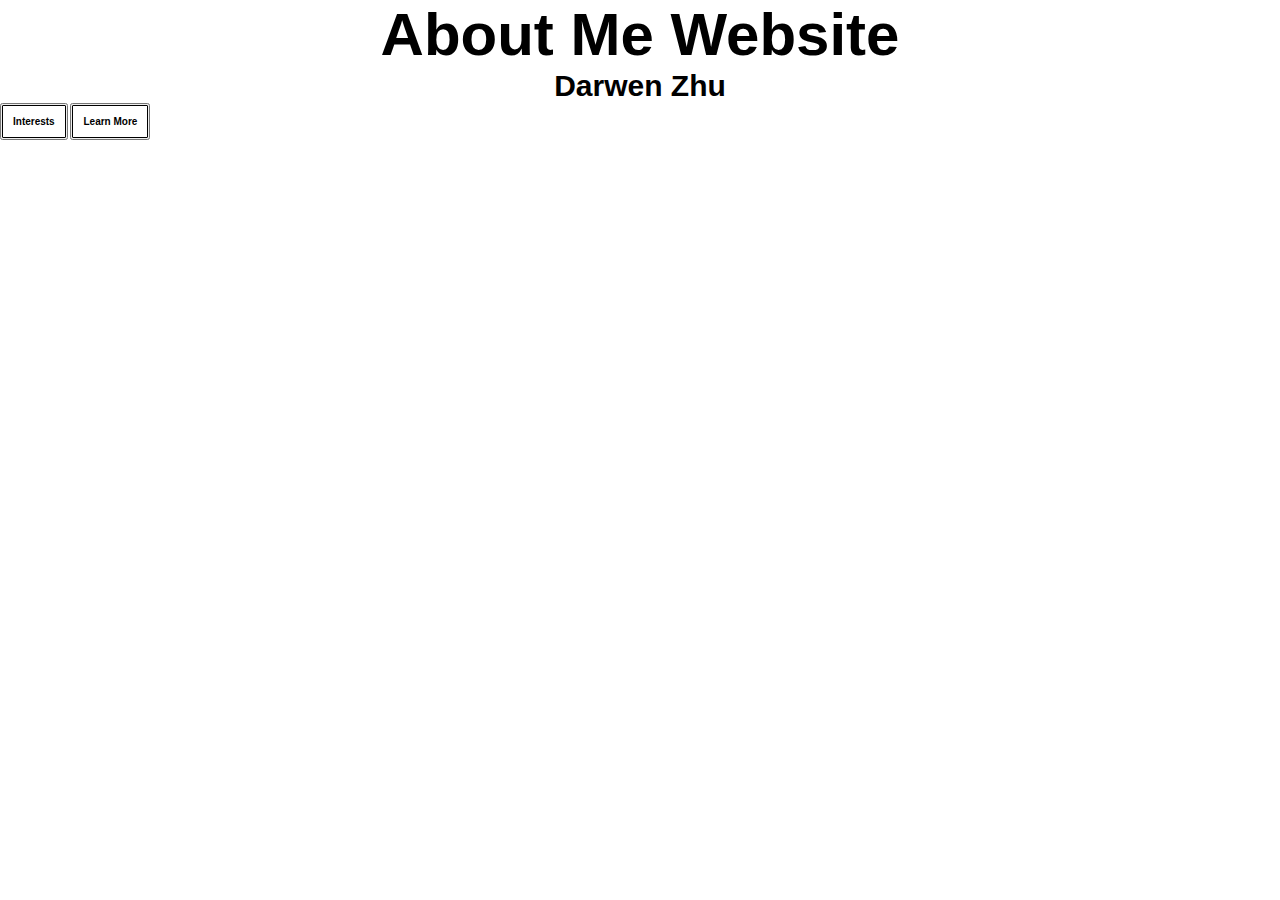
<file: index.html>
<html lang="en">
<head>
  <link rel="stylesheet" href="styles.css" />
  <meta charset="UTF-8">
  <meta name="viewport" content="width=device-width, initial-scale=1.0">
  <title>About Me</title>
</head>
<body>
  <h1>About Me Website</h1>
  <h2>Darwen Zhu</h2>

  <a href="interests.html"><button>  <tag class="box">Interests</tag></button></a>
  <a href="more.html"><button>  <tag class="box">Learn More</tag></button></a>

</body>
</html>
</file>
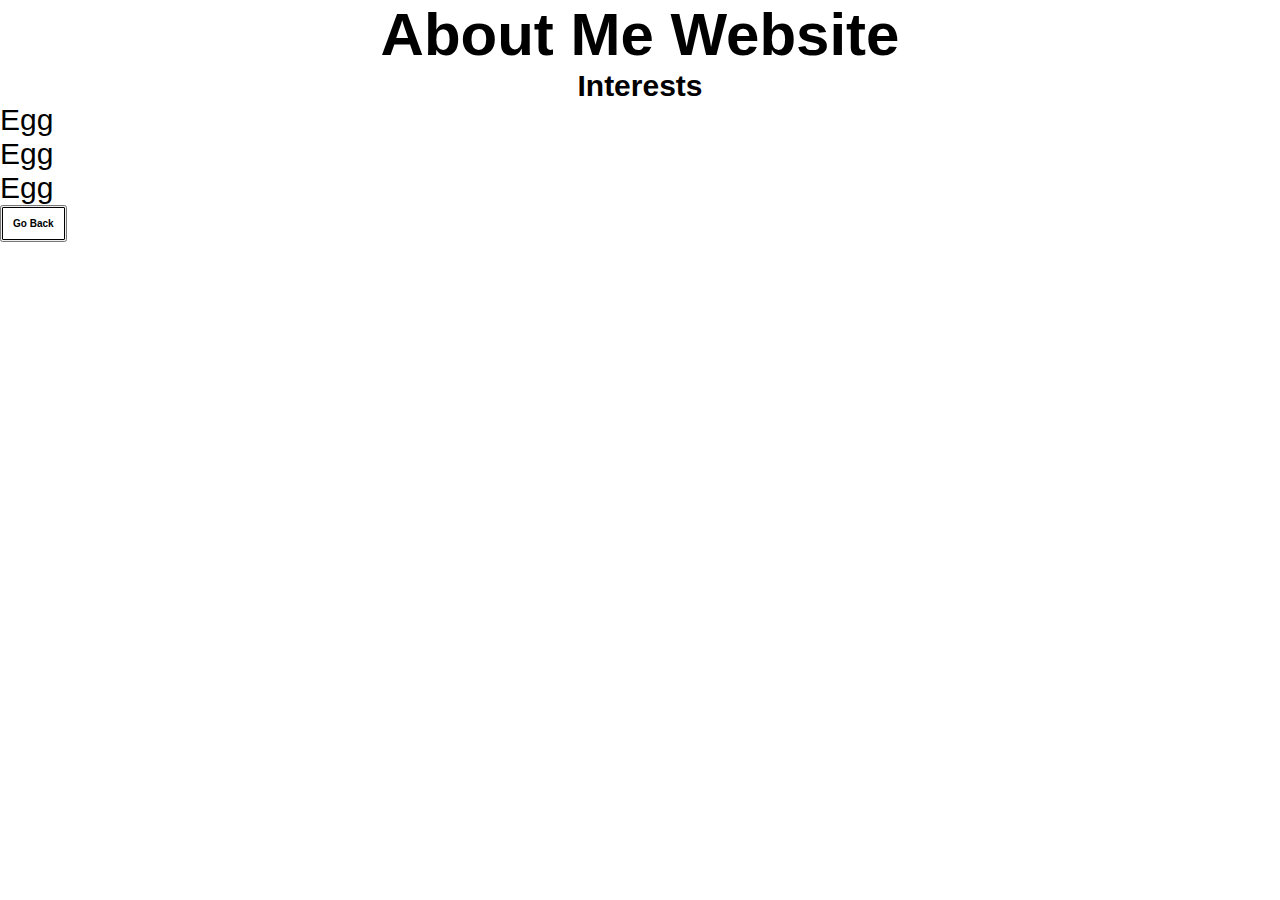
<file: interests.html>
<html lang="en">
<head>
    <link rel="stylesheet" href="styles.css" />
    <meta charset="UTF-8">
    <meta name="viewport" content="width=device-width, initial-scale=1.0">
    <title>About Me</title>
</head>
<body>
  <h1>About Me Website</h1>
  <h2>Interests</h2>
</head>
<body>
    <ul>
        <li>Egg</li>        
        <li>Egg</li>
        <li>Egg</li>
    </ul>

    <a href="index.html"><button>  <tag class="box">Go Back</tag></button></a>
</body>
</html>
</file>
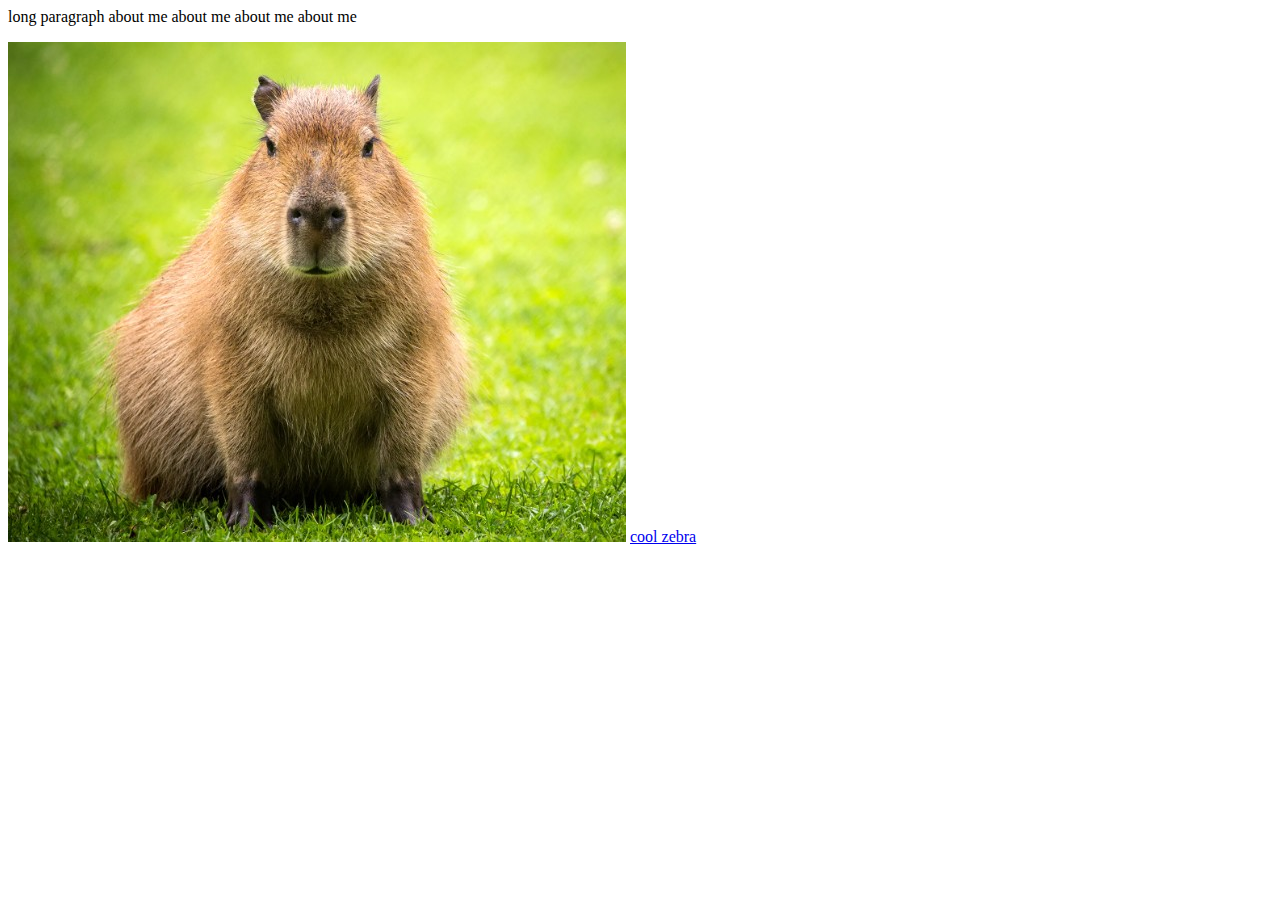
<file: more.html>
<html lang="en">
<head>
    <meta charset="UTF-8">
    <meta name="viewport" content="width=device-width, initial-scale=1.0">
    <title>about me</title>
</head>
<body>
    <p>long paragraph about me about me about me about me</p>
    <img src="assets/capy.jpg" alt="test" />
    <a href="https://en.wikipedia.org/wiki/Zebra">cool zebra</a>
</body>
</html>
</file>
<file: styles.css>
html,
body,
* {
  font-size: 10px;
  padding: 0;
  margin: 0;
  box-sizing: border-box;
}

body {
  background-color: #ffffff;
  color: rgb(0, 0, 0);
  font-family: Arial, sans-serif;
}

li {
  color: rgb(0, 0, 0);
  font-size: 3rem;
  font-family: Arial, sans-serif;
}

.first {
  color: purple;
}
#second {
  color: blue;
}

h1 {
  font-size: 6rem;
  text-align: center;
}
h2 {
  font-size: 3rem;
  text-align: center;
}

.img-container {
  width: 30rem;
  height: 30rem;
  margin: 1rem auto;
  background-color: #fff;
  border-radius: 1rem;
  box-shadow: 0.5rem 0.5rem 1rem rgba(0, 0, 0, 0.5);
}
.img {
  border-radius: 1rem;
  width: 100%;
  height: 100%;
  object-fit: cover;
}

.parent {
  width: 50rem;
  height: 50rem;
  background-color: #fff;
  padding: 1rem 0.5rem;
}

.child-one {
  width: 20rem;
  height: 20rem;
  background-color: red;
  margin: 1rem auto;
}
.child-two {
  width: 20rem;
  height: 20rem;
  background-color: green;
}

.box {  
  display: inline-block;
  padding: 10px;
  border: 1px solid #000;
  background-color: #ffffff;
  font-weight: bold;
  border-radius: 1px;
}
</file>
